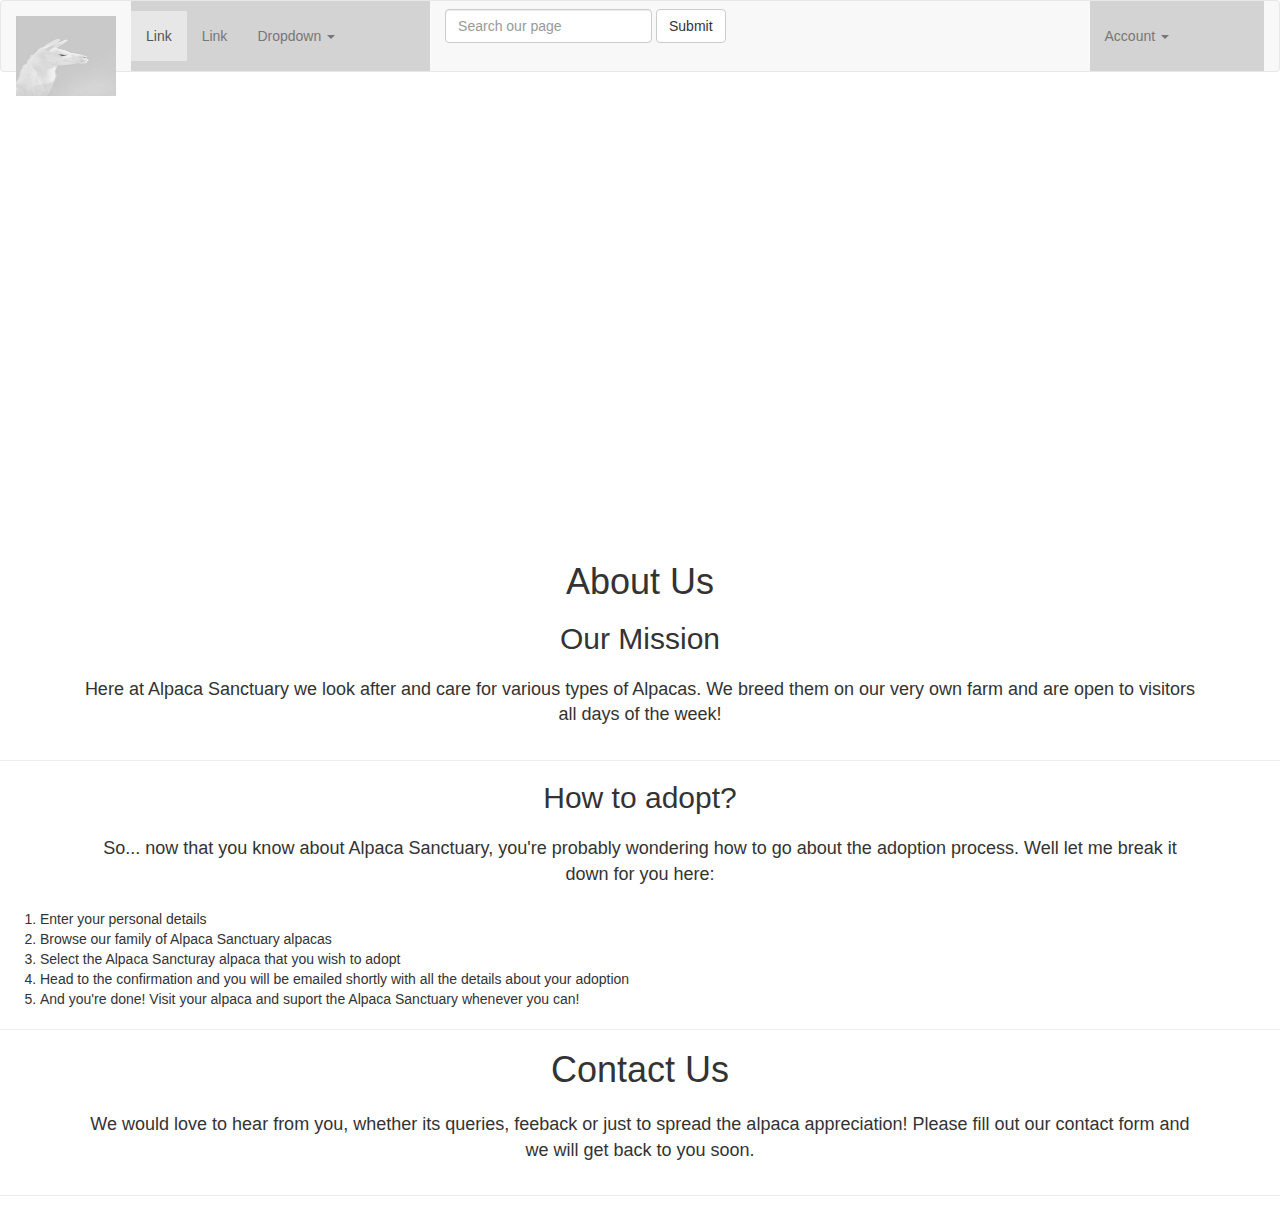
<file: about.html>
<!DOCTYPE html>
<html>
  <head>
    <title> Alpaca Sanctuary </title>
      <link rel='stylesheet' type='text/css' href='aboutstyle.css' />
      <link rel='stylesheet' type='text/css' href='css/bootstrap.css' />
      <meta name="viewport" content="width=device-width,initial-scale=1.0">
      <script src = 'https://code.jquery.com/jquery-3.2.1.min.js'></script>
      <script src = 'js/bootstrap.min.js'></script>
  </head>

<body>
    <nav class='navbar navbar-default'>
    <div class='container-fluid'>
      <div class="navbar-header">
      <button type="button" class="navbar-toggle collapsed" data-toggle="collapse" data-target="#bs-example-navbar-collapse-1" aria-expanded="false">
        <span class="sr-only">Toggle navigation</span>
        <span class="icon-bar"></span>
        <span class="icon-bar"></span>
        <span class="icon-bar"></span>
      </button>
      <a class="navbar-brand" href="#" >
        <img src='images/logo.jpg' alt='Brand' width='100' height='80'>
      </a>
    </div>

    <div class="collapse navbar-collapse" id="bs-example-navbar-collapse-1">
      <ul class="nav navbar-nav">
        <li class="active"><a href="#">Link<span class="sr-only">(current)</span></a></li>
        <li><a href="#">Link</a></li>
        <li class="dropdown">
          <a href="#" class="dropdown-toggle" data-toggle="dropdown" role="button" aria-haspopup="true" aria-expanded="false">Dropdown <span class="caret"></span></a>
          <ul class="dropdown-menu">
            <li><a href="#">Home</a></li>
            <li><a href="#">About Us</a></li>

            <li role="separator" class="divider"></li>
            <li><a href="#">Our Twitter Page</a></li>
            <li><a href="#">Our Instagram Page</a></li>
          </ul>
        </li>
      </ul>
      <form class="navbar-form navbar-left">
        <div class="form-group">
          <input type="text" class="form-control" placeholder="Search our page">
        </div>
        <button type="submit" class="btn btn-default">Submit</button>
      </form>
      <ul class="nav navbar-nav navbar-right">
        <li class="dropdown">
          <a href="#" class="dropdown-toggle" data-toggle="dropdown" role="button" aria-haspopup="true" aria-expanded="false">Account <span class="caret"></span></a>
          <ul class="dropdown-menu">
            <li><a href="#">Register</a></li>
            <li><a href="#">Sign In</a></li>
            <li role="separator" class="divider"></li>
            <li><a href="#">Contact Us</a></li>
          </ul>
        </li>
      </ul>
    </div>
  </div>
</nav>

<header>
  <div class="container">
</header>


<div>
  <h1> About Us </h1>
</div>

<div>
  <h2  class='center'> Our Mission </h2>
  <p> Here at Alpaca Sanctuary we look after and care for various types of Alpacas. We breed them on our very own farm and are open to visitors all days of the week! </p>
</div>

<div>
  <hr>
  <h2> How to adopt? </h2>
  <p> So... now that you know about Alpaca Sanctuary, you're probably wondering how to go about the adoption process. Well let me break it down for you here: </p>
  <ol>
    <li> Enter your personal details </li>
    <li> Browse our family of Alpaca Sanctuary alpacas </li>
    <li> Select the Alpaca Sancturay alpaca that you wish to adopt </li>
    <li> Head to the confirmation and you will be emailed shortly with all the details about your adoption </li>
    <li> And you're done! Visit your alpaca and suport the Alpaca Sanctuary whenever you can! </li>
  </ol>
    <hr>
</div>

<div>

  <h1> Contact Us </h1>
  <p> We would love to hear from you, whether its queries, feeback or just to spread the alpaca appreciation! Please fill out our contact form and we will get back to you soon. </p>
  <hr>
</div>


</body>
</html>
</file>
<file: aboutstyle.css>
header {
  background-image: url(https://i.ytimg.com/vi/5k8bvXmN_T0/maxresdefault.jpg);
  height: 50vh;
  background-size: cover;
  background-position: center;
}

body {
background-color: #F2F2F2
}

h1 {
  color: black;
  font-family: sans-serif;
  font-size: 25px;
  text-align: center;
}

h2 {
color: #778899;
 font-style: normal;
 font-size: 25px;
 font-family: sans-serif;
 text-align: center;
}

p{
  font-style: sans-serif;
  font-size: 18px;
  text-align: center;
  padding: 12px;
  padding-left: 80px;
  padding-right: 80px;
}

ul {
  list-style-type: circle;
  background-color: LightGray;
  text-align: center;
  font-style: normal;
  font-family: sans-serif;
  padding: 10px;
  padding-left: 80px;
  padding-right: 80px;  
}
</file>
